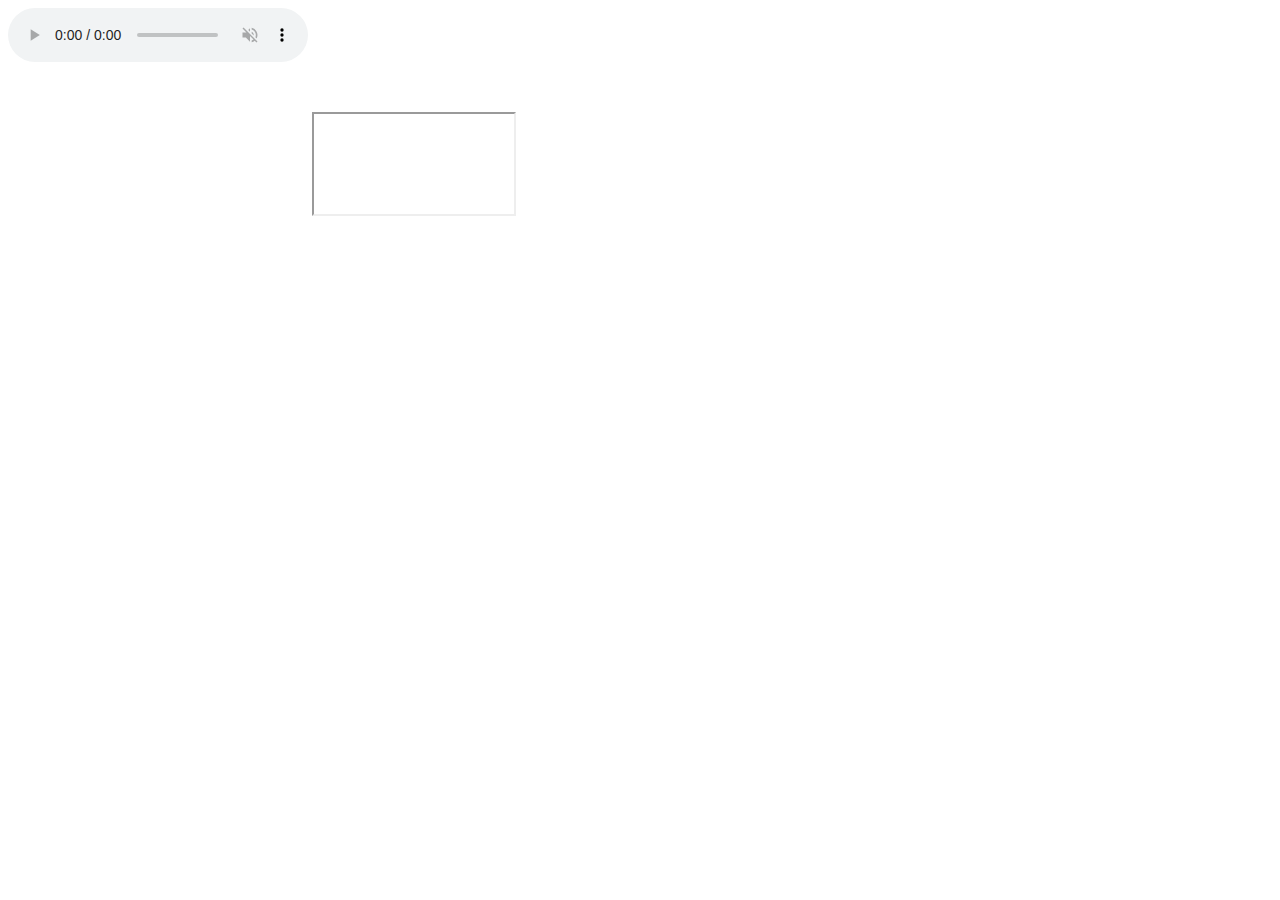
<file: audio video.html>
<!DOCTYPE html>
<html lang="en">
<head>
    <meta charset="UTF-8">
    <meta http-equiv="X-UA-Compatible" content="IE=edge">
    <meta name="viewport" content="width=device-width, initial-scale=1.0">
    <title>Document</title>
</head>
<body>
    <audio controls muted loop>
        <source src="https://mobilebgmringtones.com/wp-content/uploads/2022/07/Rolex-Theme-Background-Score-Bgm-Ringtone.mp3">
        
    </audio><br>
    <video src="">
        <source src="">
    </video>
    <iframe  frameborder="10" height="100" width="200" src="https://www.youtube.com/embed/watch?v=PhxfspwMdww"></iframe>
    

</body>
</html>
</file>
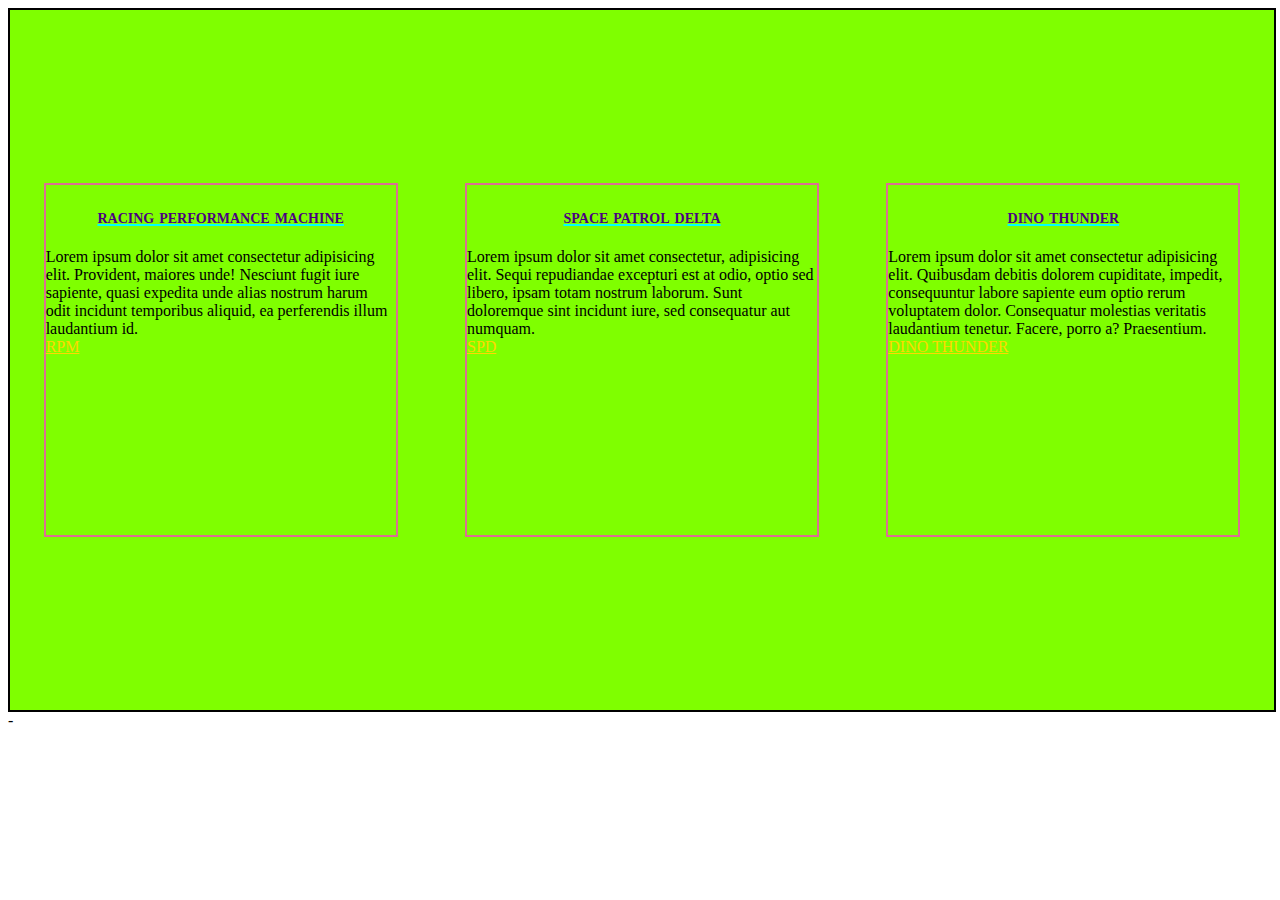
<file: display a1.html>
<!DOCTYPE html>
<html lang="en">
  <head>
    <meta charset="UTF-8" />
    <meta http-equiv="X-UA-Compatible" content="IE=edge" />
    <meta name="viewport" content="width=device-width, initial-scale=1.0" />
    <title>Document</title>
    <link rel="stylesheet" href="./display a1.css" />
  </head>
  <body>
    <div class="class1">
      <div class="class2">
        <p><b>racing performance machine</b></p>
        Lorem ipsum dolor sit amet consectetur adipisicing elit. Provident,
        maiores unde! Nesciunt fugit iure sapiente, quasi expedita unde alias
        nostrum harum odit incidunt temporibus aliquid, ea perferendis illum
        laudantium id. <br>
        <a href="https://www.bing.com/ck/a?!&&p=324c2093376e19baJmltdHM9MTY3MjI3MjAwMCZpZ3VpZD0yMjRmZmEyYS0xYzhiLTY5M2YtMjFiNy1lYmQwMWQyZDY4YWQmaW5zaWQ9NTI5MA&ptn=3&hsh=3&fclid=224ffa2a-1c8b-693f-21b7-ebd01d2d68ad&psq=rpm+power+rangers&u=a1aHR0cHM6Ly93d3cuaW1kYi5jb20vdGl0bGUvdHQxMzA0NjEyLw&ntb=1">RPM</a>
      </div>
      <div class="class3">
        <p><b>space patrol delta</b></p>
        Lorem ipsum dolor sit amet consectetur, adipisicing elit. Sequi
        repudiandae excepturi est at odio, optio sed libero, ipsam totam nostrum
        laborum. Sunt doloremque sint incidunt iure, sed consequatur aut
        numquam. <br>
        <a href="https://www.bing.com/ck/a?!&&p=120110c2601549bcJmltdHM9MTY3MjI3MjAwMCZpZ3VpZD0yMjRmZmEyYS0xYzhiLTY5M2YtMjFiNy1lYmQwMWQyZDY4YWQmaW5zaWQ9NTI3MA&ptn=3&hsh=3&fclid=224ffa2a-1c8b-693f-21b7-ebd01d2d68ad&psq=spd+power+rangers&u=a1aHR0cHM6Ly93d3cuaW1kYi5jb20vdGl0bGUvdHQwNDE0NzYyLw&ntb=1">SPD</a>
      </div>
      <div class="class4">
        <p><b>dino thunder</b></p>
        Lorem ipsum dolor sit amet consectetur adipisicing elit. Quibusdam
        debitis dolorem cupiditate, impedit, consequuntur labore sapiente eum
        optio rerum voluptatem dolor. Consequatur molestias veritatis laudantium
        tenetur. Facere, porro a? Praesentium. <br>
        <a href="https://www.bing.com/ck/a?!&&p=a65da5a7afcd62d7JmltdHM9MTY3MjI3MjAwMCZpZ3VpZD0yMjRmZmEyYS0xYzhiLTY5M2YtMjFiNy1lYmQwMWQyZDY4YWQmaW5zaWQ9NTM1MA&ptn=3&hsh=3&fclid=224ffa2a-1c8b-693f-21b7-ebd01d2d68ad&psq=dino+thunder+power+rangers&u=a1aHR0cHM6Ly93d3cuaW1kYi5jb20vdGl0bGUvdHQwMzczNTg3Lw&ntb=1">DINO THUNDER</a>
      </div>
    </div>
  </body>
</html>-
</file>
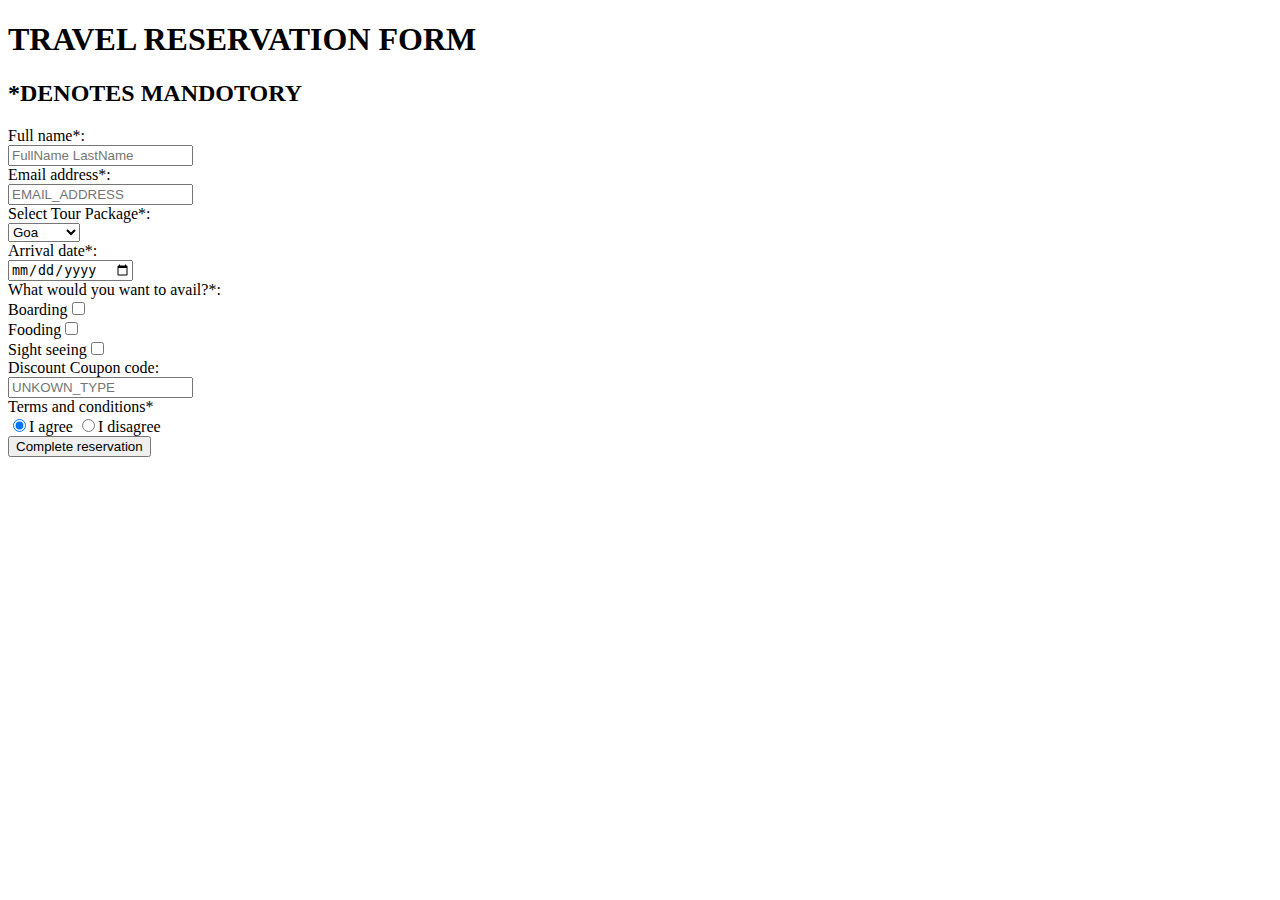
<file: form a1.html>
<!DOCTYPE html>
<html lang="en">
<head>
    <meta charset="UTF-8">
    <meta http-equiv="X-UA-Compatible" content="IE=edge">
    <meta name="viewport" content="width=device-width, initial-scale=1.0">
    <title>Document</title>
</head>
<body>
    <h1><b>TRAVEL RESERVATION FORM</b></h1>
    <h2><b>*DENOTES MANDOTORY</b></h2>
    <form action="">
        <label for="name">Full name*:</label><br>
        <input type="text" name="name" id="name" placeholder="FullName LastName"><br>
        <label for="mail">Email address*:</label><br>
        <input type="email" name="mail" id="mail" placeholder="EMAIL_ADDRESS"><br>
        <label for="place">Select Tour Package*:</label><br>
        <select name="place" id="place"><br>
            <option value="Goa">Goa</option>
            <option value="Chennai">Chennai</option>
            <option value="Pune">Pune</option>
        </select><br>
        <label for="date">Arrival date*:</label><br>
        <input type="date" name="date" id="date" placeholder="UNKNOWN_TYPE"><br>
        <label for="hobby">What would you want to avail?*:</label><br>
        Boarding<input type="checkbox" name="hobby" id="hobby"><br>
        Fooding<input type="checkbox" name="hobby" id="hobby"><br>
        Sight seeing<input type="checkbox" name="hobby" id="hobby"><br>
        <label for="num">Discount Coupon code:</label><br>
        <input type="number" name="num" id="num" placeholder="UNKOWN_TYPE"><br>
        <label for="tac">Terms and conditions*</label><br>
        <input type="radio" name="tac" id="tac" checked>I agree 
        <input type="radio" name="tac" id="tac">I disagree <br>
        <button>Complete reservation</button>
    </form>
    
</body>
</html>
</file>
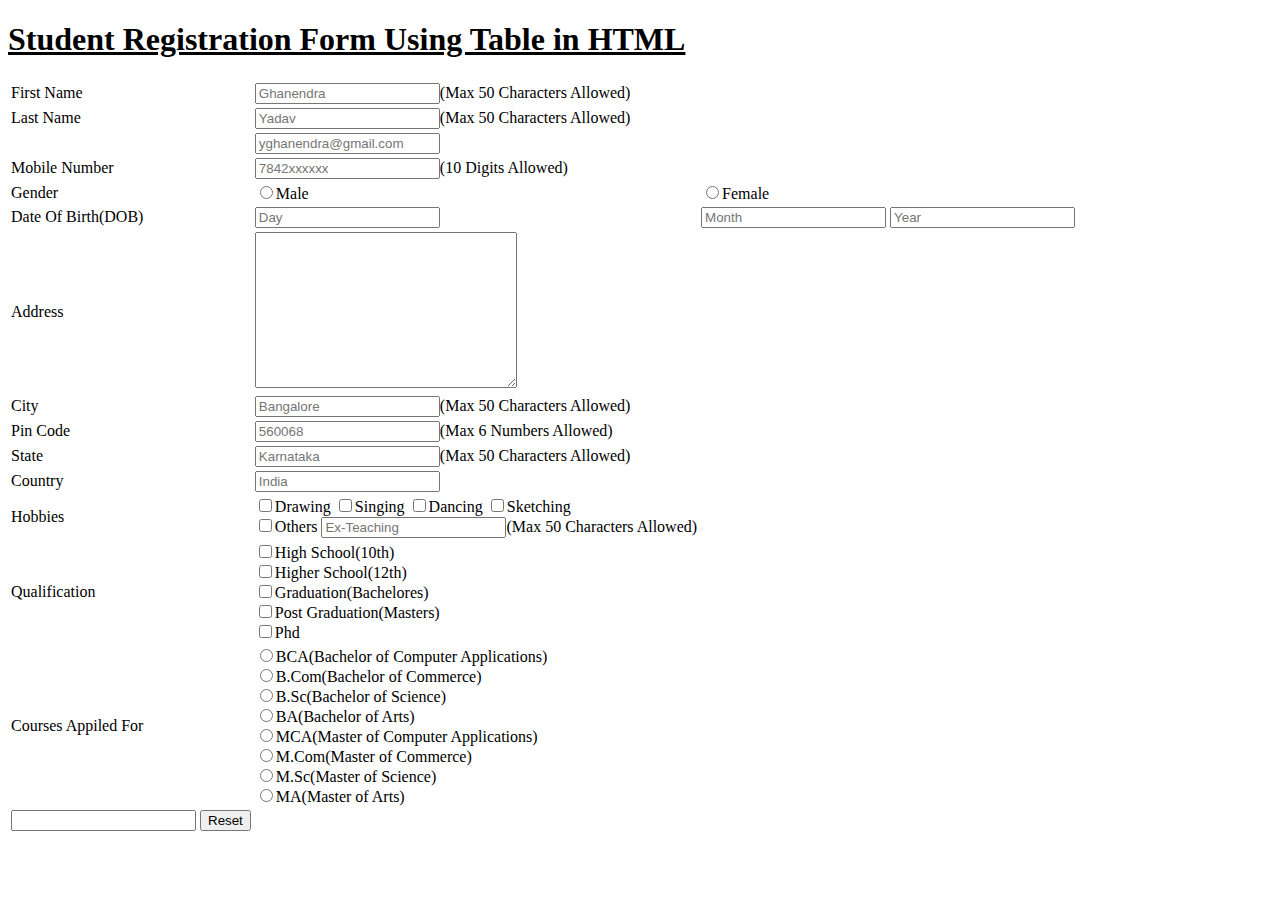
<file: form a2.html>
<!DOCTYPE html>
<html lang="en">
<head>
    <meta charset="UTF-8">
    <meta http-equiv="X-UA-Compatible" content="IE=edge">
    <meta name="viewport" content="width=device-width, initial-scale=1.0">
    <title>Document</title>
</head>
<body>
    <h1><u><b>Student Registration Form Using Table in HTML</b></u></h1>
    <form action="">
        <table>
            <tr>
                <td><label for="name">First Name</label></td>
                <td><input type="text" name="name" id="name" placeholder="Ghanendra">(Max 50 Characters Allowed)</td>
            </tr>
            <tr>
                <td><label for="name">Last Name</label></td>
                <td><input type="text" name="name" id="name" placeholder="Yadav">(Max 50 Characters Allowed)</td>
            </tr>
            <tr>
                <td><label for="mail"></label></td>
                <td><input type="email" name="mail" id="mail" placeholder="yghanendra@gmail.com"></td>
            </tr>
            <tr>
                <td><label for="num">Mobile Number</label></td>
                <td><input type="tel" name="num" id="num" placeholder="7842xxxxxx">(10 Digits Allowed)</td>
            </tr>
            <tr>
                <td><label for="gen">Gender</label></td>
                <td><input type="radio" name="gen" id="gen">Male</td>
                <td><input type="radio" name="gen" id="gen">Female</td>
            </tr>
            <tr>
                <td><label for="dob">Date Of Birth(DOB)</label></td>
                <td><input list="data" name="dob" id="dob" placeholder="Day">
                    <datalist id="data">
                        <option value="day">Day</option>
                    </datalist>
                </td>
                <td><input list="data" name="dob" id="dob" placeholder="Month">
                    <datalist id="data">
                        <option value="month">Month</option>
                    </datalist>
                </td>
                <td><input list="data" name="dob" id="dob" placeholder="Year">
                    <datalist id="data">
                        <option value="year">Year</option>
                    </datalist>
                </td>                
            </tr>
            <tr>
                <td><label for="add">Address</label></td>
                <td><textarea name="address" id="add" cols="30" rows="10"></textarea></td>
            </tr>
            <tr>
                <td><label for="place">City</label></td>
                <td><input type="text" name="place" id="place" placeholder="Bangalore">(Max 50 Characters Allowed)</td>
            </tr>
            <tr>
                <td><label for="num">Pin Code</label></td>
                <td><input type="number" name="num" id="num" placeholder="560068">(Max 6 Numbers Allowed)</td>
            </tr>
            <tr>
                <td><label for="place">State</label></td>
                <td><input type="text" name="place" id="place" placeholder="Karnataka">(Max 50 Characters Allowed)</td>
            </tr>
            <tr>
                <td><label for="con">Country</label></td>
                <td><input type="text" name="con" id="con" placeholder="India"></td>
            </tr>
            <tr>
                <td><label for="hob">Hobbies</label></td>
                <td><input type="checkbox" name="hob" id="hob">Drawing
                    <input type="checkbox" name="hob" id="hob">Singing
                    <input type="checkbox" name="hob" id="hob">Dancing
                    <input type="checkbox" name="hob" id="hob">Sketching<br>
                    <input type="checkbox" name="hob" id="hob">Others
                    <input type="text" name="hob" id="hob" placeholder="Ex-Teaching">(Max 50 Characters Allowed)</td>
            </tr>
            <tr>
                <td><label for="qua">Qualification</label></td>
                <td><input type="checkbox" name="qua" id="qua">High School(10th) <br>
                    <input type="checkbox" name="qua" id="qua">Higher School(12th) <br>
                    <input type="checkbox" name="qua" id="qua">Graduation(Bachelores) <br>
                    <input type="checkbox" name="qua" id="qua">Post Graduation(Masters) <br>
                    <input type="checkbox" name="qua" id="qua">Phd</td>
            </tr>
            <tr>
                <td><label for="qua">Courses Appiled For</label></td>
                <td><input type="radio" name="qua" id="qua">BCA(Bachelor of Computer Applications) <br>
                    <input type="radio" name="qua" id="qua">B.Com(Bachelor of Commerce) <br>
                    <input type="radio" name="qua" id="qua">B.Sc(Bachelor of Science) <br>
                    <input type="radio" name="qua" id="qua">BA(Bachelor of Arts) <br>
                    <input type="radio" name="qua" id="qua">MCA(Master of Computer Applications) <br>
                    <input type="radio" name="qua" id="qua">M.Com(Master of Commerce) <br>
                    <input type="radio" name="qua" id="qua">M.Sc(Master of Science) <br>
                    <input type="radio" name="qua" id="qua">MA(Master of Arts)               
                </td>
            </tr>
            <tr>
                <td><input type="sumbit" name="sum" id="sum">
                    <input type="reset" name="res" id="res"></td>
            </tr>
        </table>
    </form>
</body>
</html>
</file>
<file: display a1.css>
.class1
{
    height: 700px;
    width: 100%;
    border: 2px solid black;
    background-color: chartreuse;
    display: flex;
    align-items: center;
    justify-content: space-around;


}
.class2
{
    height: 350px;
    width: 350px;
    border: 2px double palevioletred;
    background-image: url(https://th.bing.com/th/id/OIP.Xmwn8_Z7NLgmpbFIWgE9pAHaFZ?pid=ImgDet&rs=1);

}
.class3
{
    height: 350px;
    width: 350px;
    border: 2px double palevioletred;
    background-image: url(https://th.bing.com/th/id/OIP.LUFdhYAQcDpukbAsqvO7KgHaFj?w=248&h=186&c=7&r=0&o=5&dpr=1.3&pid=1.7);
    background-size:cover;
}
.class4
{
    height: 350px;
    width: 350px;
    border: 2px double palevioletred;
    background-image: url(https://m.media-amazon.com/images/M/MV5BMTk4NjA0MzkxMV5BMl5BanBnXkFtZTcwNDg3NDcyMQ@@._V1_FMjpg_UX1000_.jpg);
    background-size: cover;
}
p
{ 
    color:indigo; 
    font-variant: small-caps;
    font-size: 20px;
    text-align: center;
    text-decoration: underline;
    text-decoration-color:aqua; 
}
a
{   
    margin-bottom: 10px;
    color:gold;
}
</file>
